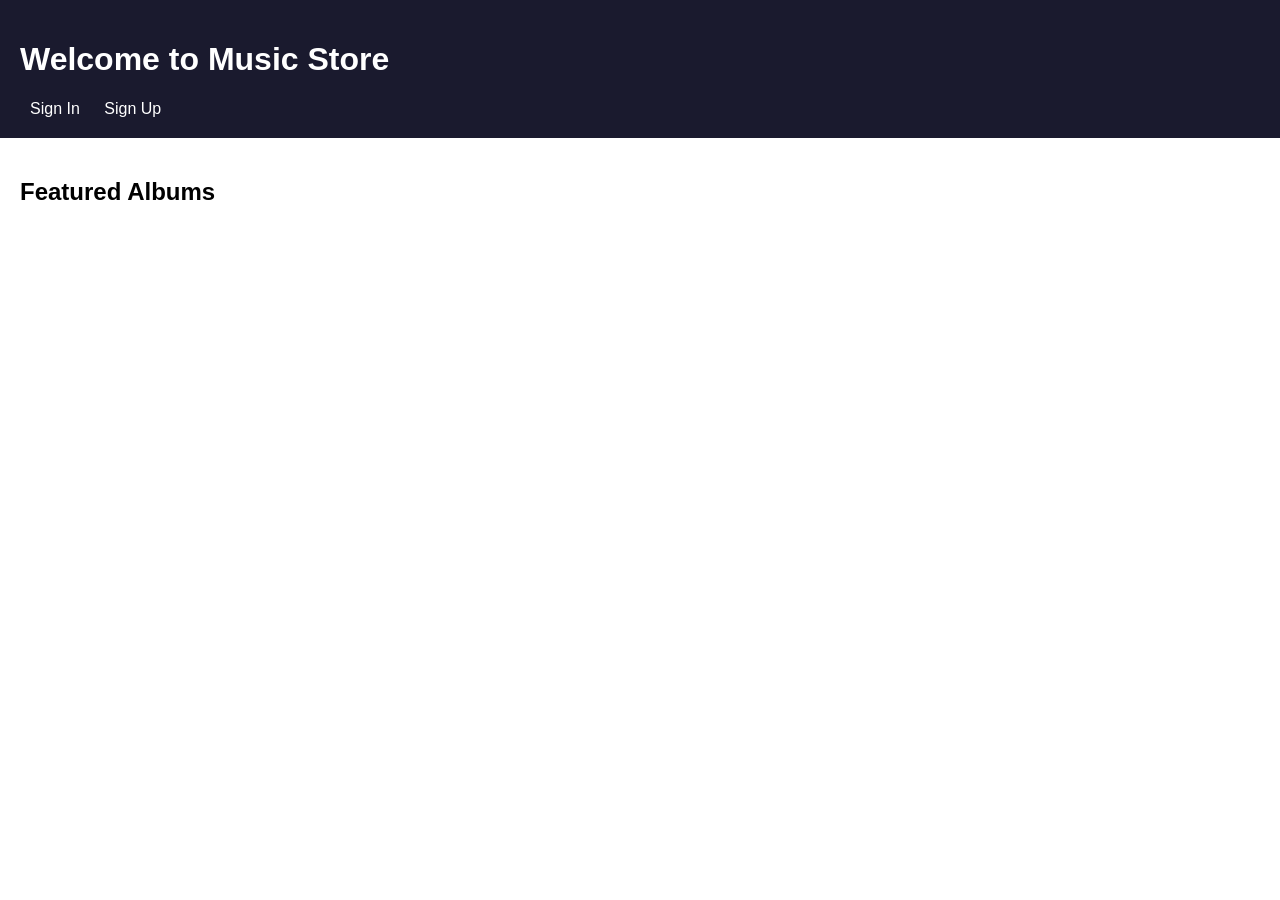
<file: index.html>
<!DOCTYPE html>
<html lang="en">
<head>
    <meta charset="UTF-8">
    <meta name="viewport" content="width=device-width, initial-scale=1.0">
    <title>Home - Music Store</title>
    <link rel="stylesheet" href="css/home.css">
</head>
<body>
    <header>
        <h1>Welcome to Music Store</h1>
        <nav>
            <a href="signin.html">Sign In</a>
            <a href="signup.html">Sign Up</a>
        </nav>
    </header>
    <main>
        <h2>Featured Albums</h2>
        <section id="featured"></section>
    </main>
</body>
</html>
</file>
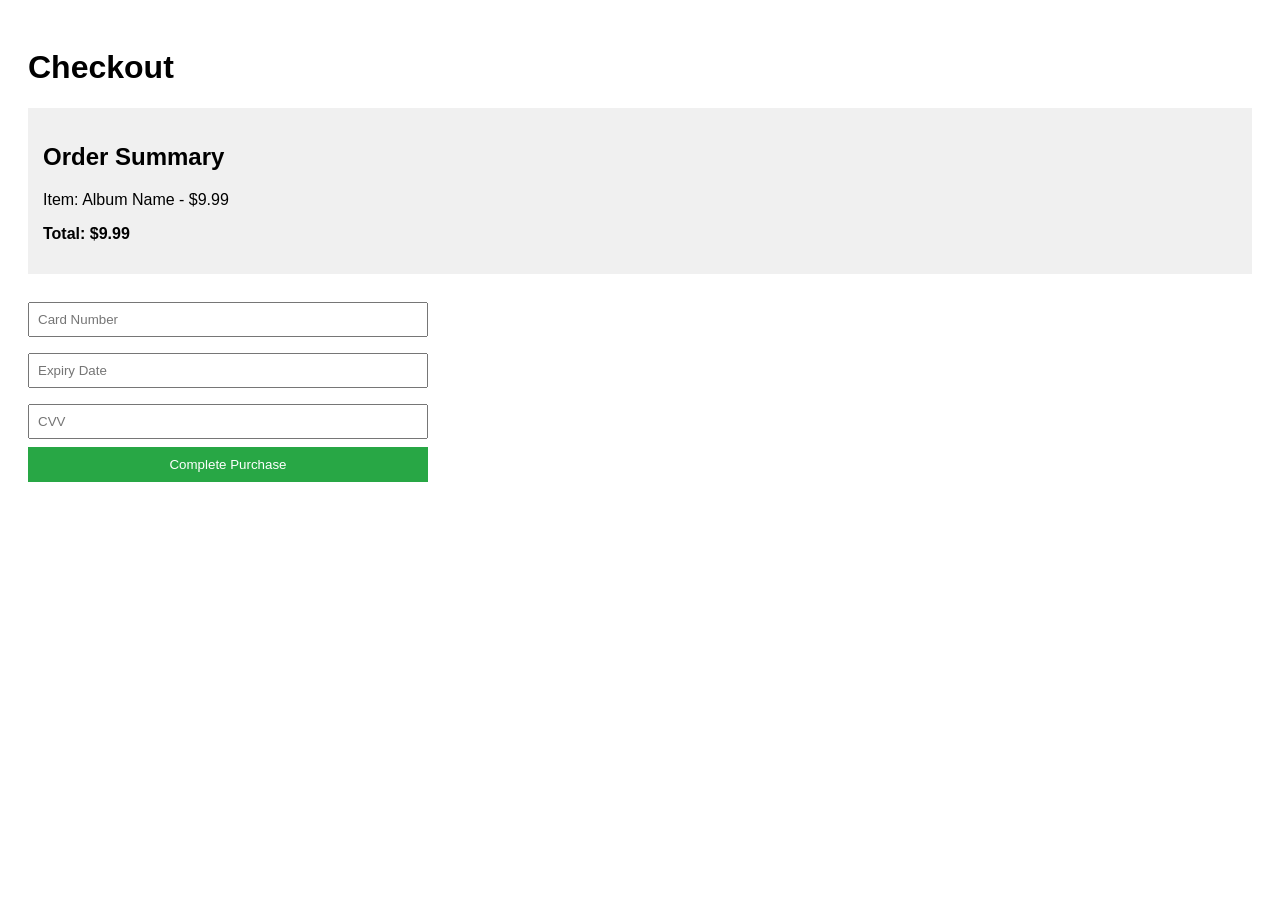
<file: checkout.html>
<!DOCTYPE html>
<html lang="en">
<head>
    <meta charset="UTF-8">
    <meta name="viewport" content="width=device-width, initial-scale=1.0">
    <title>Checkout - Music Store</title>
    <link rel="stylesheet" href="css/checkout.css">
</head>
<body>
    <h1>Checkout</h1>
    <div class="cart-summary">
        <h2>Order Summary</h2>
        <p>Item: Album Name - $9.99</p>
        <p><strong>Total: $9.99</strong></p>
    </div>
    <form>
        <input type="text" placeholder="Card Number">
        <input type="text" placeholder="Expiry Date">
        <input type="text" placeholder="CVV">
        <button type="submit">Complete Purchase</button>
    </form>
</body>
</html>
</file>
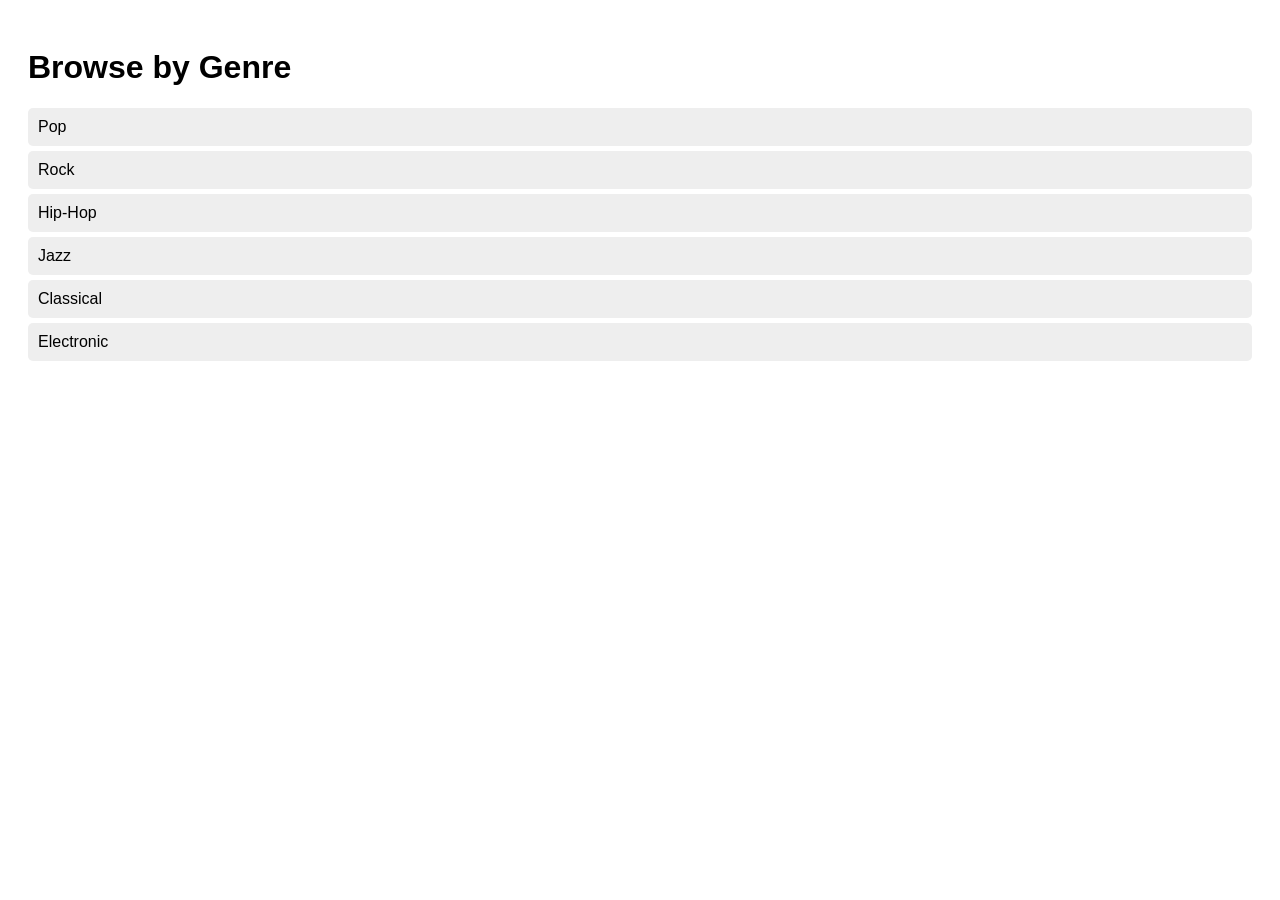
<file: genres.html>
<!DOCTYPE html>
<html lang="en">
<head>
    <meta charset="UTF-8">
    <meta name="viewport" content="width=device-width, initial-scale=1.0">
    <title>Genres - Music Store</title>
    <link rel="stylesheet" href="css/genres.css">
</head>
<body>
    <h1>Browse by Genre</h1>
    <ul>
        <li>Pop</li>
        <li>Rock</li>
        <li>Hip-Hop</li>
        <li>Jazz</li>
        <li>Classical</li>
        <li>Electronic</li>
    </ul>
</body>
</html>
</file>
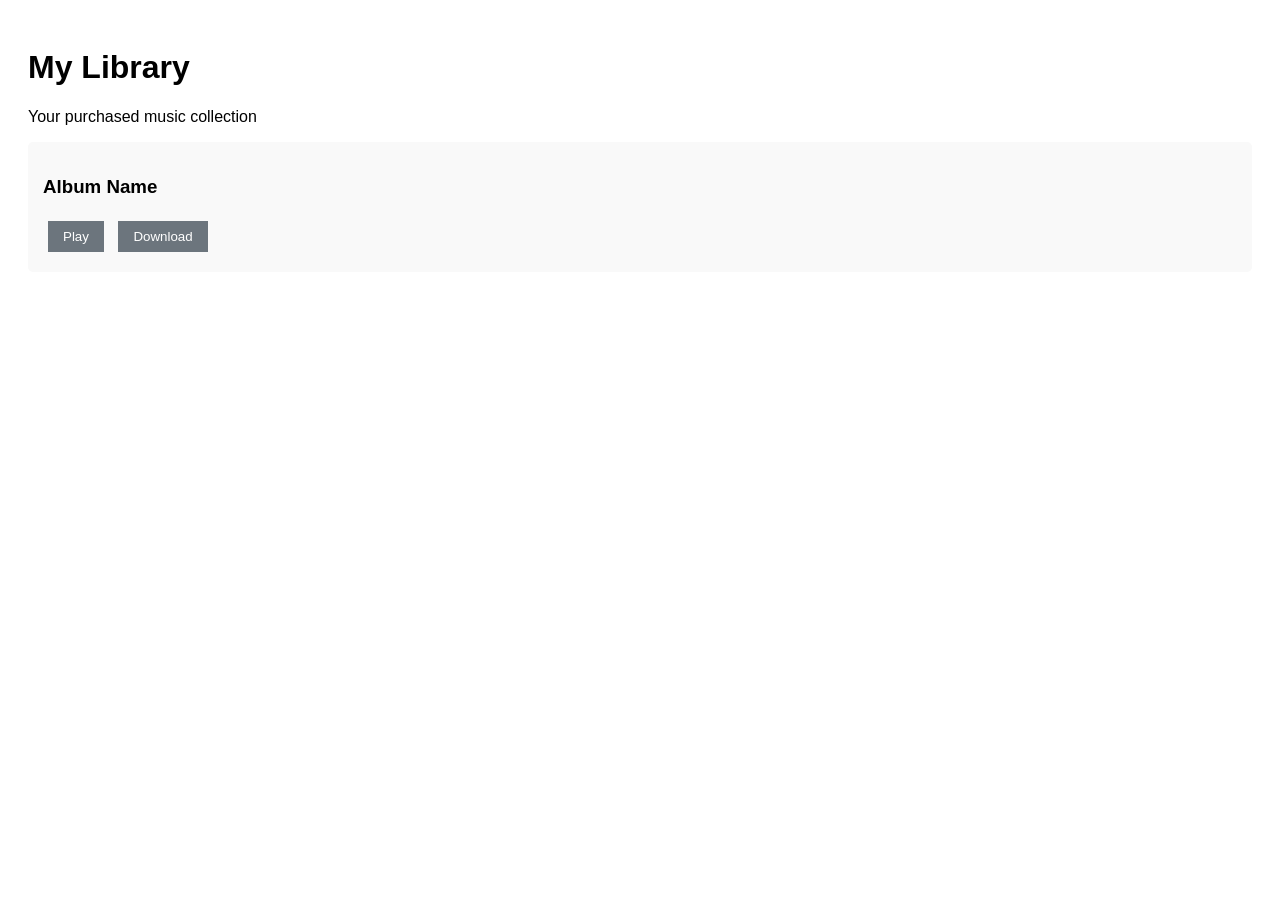
<file: library.html>
<!DOCTYPE html>
<html lang="en">
<head>
    <meta charset="UTF-8">
    <meta name="viewport" content="width=device-width, initial-scale=1.0">
    <title>My Library - Music Store</title>
    <link rel="stylesheet" href="css/library.css">
</head>
<body>
    <h1>My Library</h1>
    <p>Your purchased music collection</p>
    <div class="item">
        <h3>Album Name</h3>
        <button>Play</button>
        <button>Download</button>
    </div>
</body>
</html>
</file>
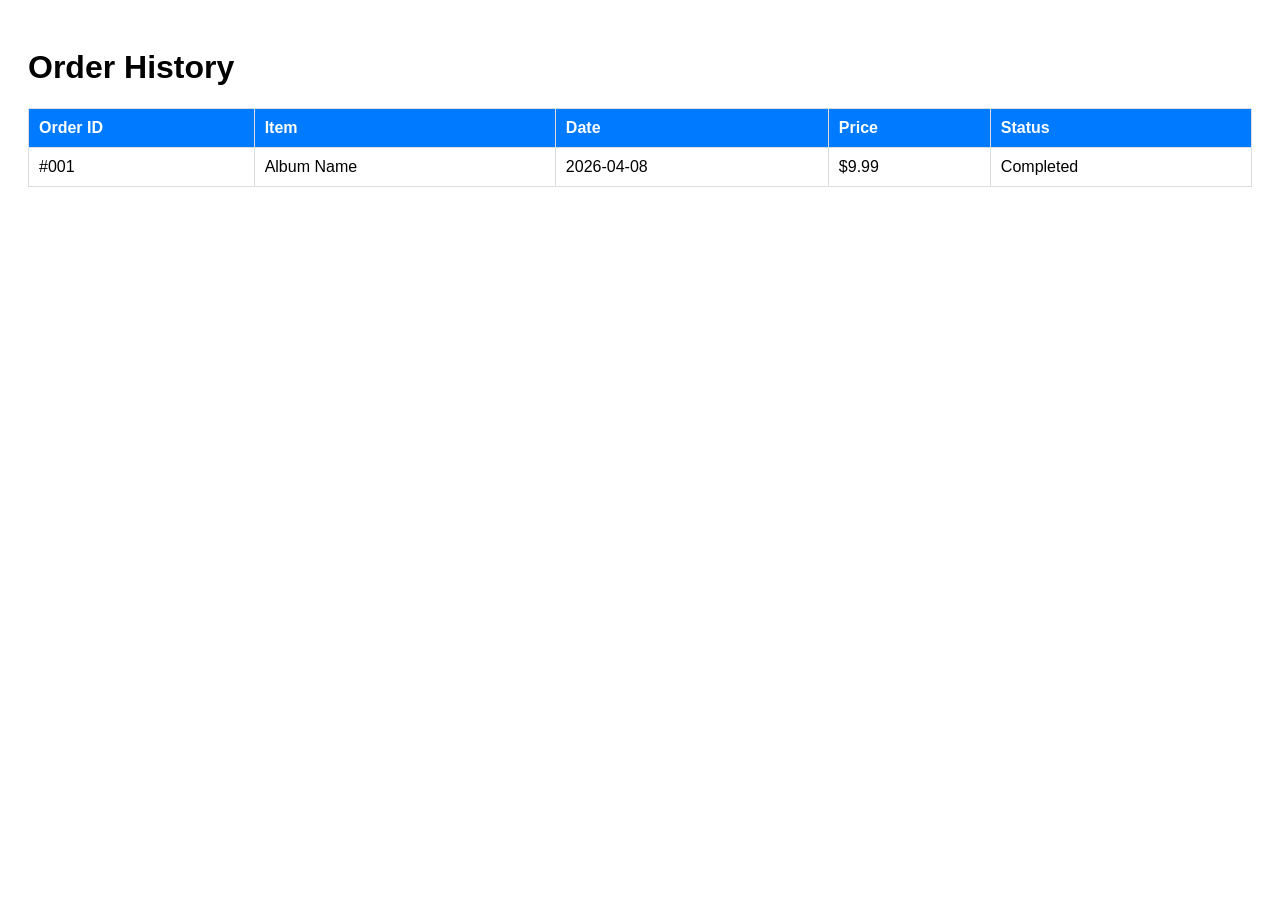
<file: order-history.html>
<!DOCTYPE html>
<html lang="en">
<head>
    <meta charset="UTF-8">
    <meta name="viewport" content="width=device-width, initial-scale=1.0">
    <title>Order History - Music Store</title>
    <link rel="stylesheet" href="css/order-history.css">
</head>
<body>
    <h1>Order History</h1>
    <table>
        <thead>
            <tr>
                <th>Order ID</th>
                <th>Item</th>
                <th>Date</th>
                <th>Price</th>
                <th>Status</th>
            </tr>
        </thead>
        <tbody>
            <tr>
                <td>#001</td>
                <td>Album Name</td>
                <td>2026-04-08</td>
                <td>$9.99</td>
                <td>Completed</td>
            </tr>
        </tbody>
    </table>
</body>
</html>
</file>
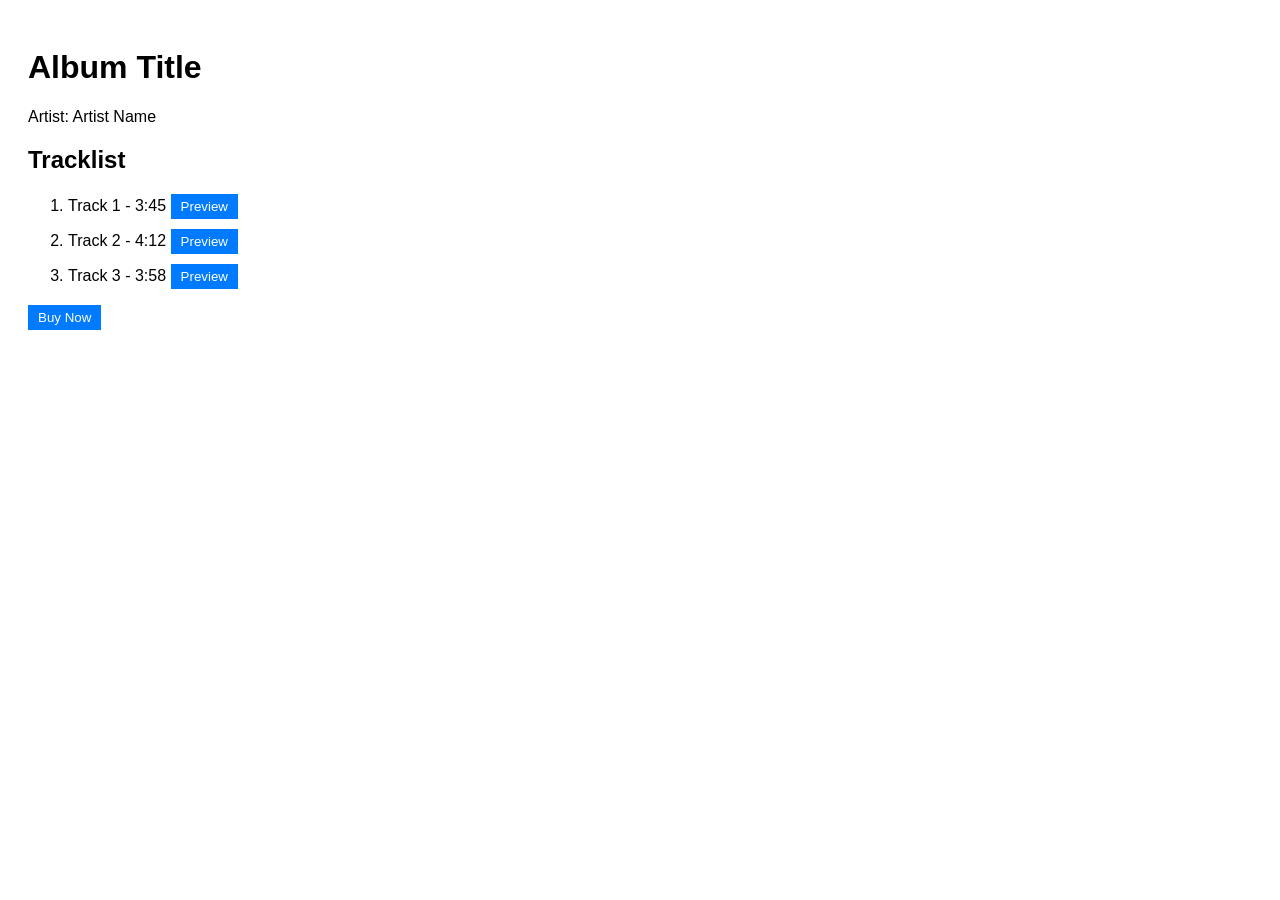
<file: product-details.html>
<!DOCTYPE html>
<html lang="en">
<head>
    <meta charset="UTF-8">
    <meta name="viewport" content="width=device-width, initial-scale=1.0">
    <title>Product Details - Music Store</title>
    <link rel="stylesheet" href="css/product-details.css">
</head>
<body>
    <h1>Album Title</h1>
    <p>Artist: Artist Name</p>
    <h2>Tracklist</h2>
    <ol>
        <li>Track 1 - 3:45 <button>Preview</button></li>
        <li>Track 2 - 4:12 <button>Preview</button></li>
        <li>Track 3 - 3:58 <button>Preview</button></li>
    </ol>
    <button>Buy Now</button>
</body>
</html>
</file>
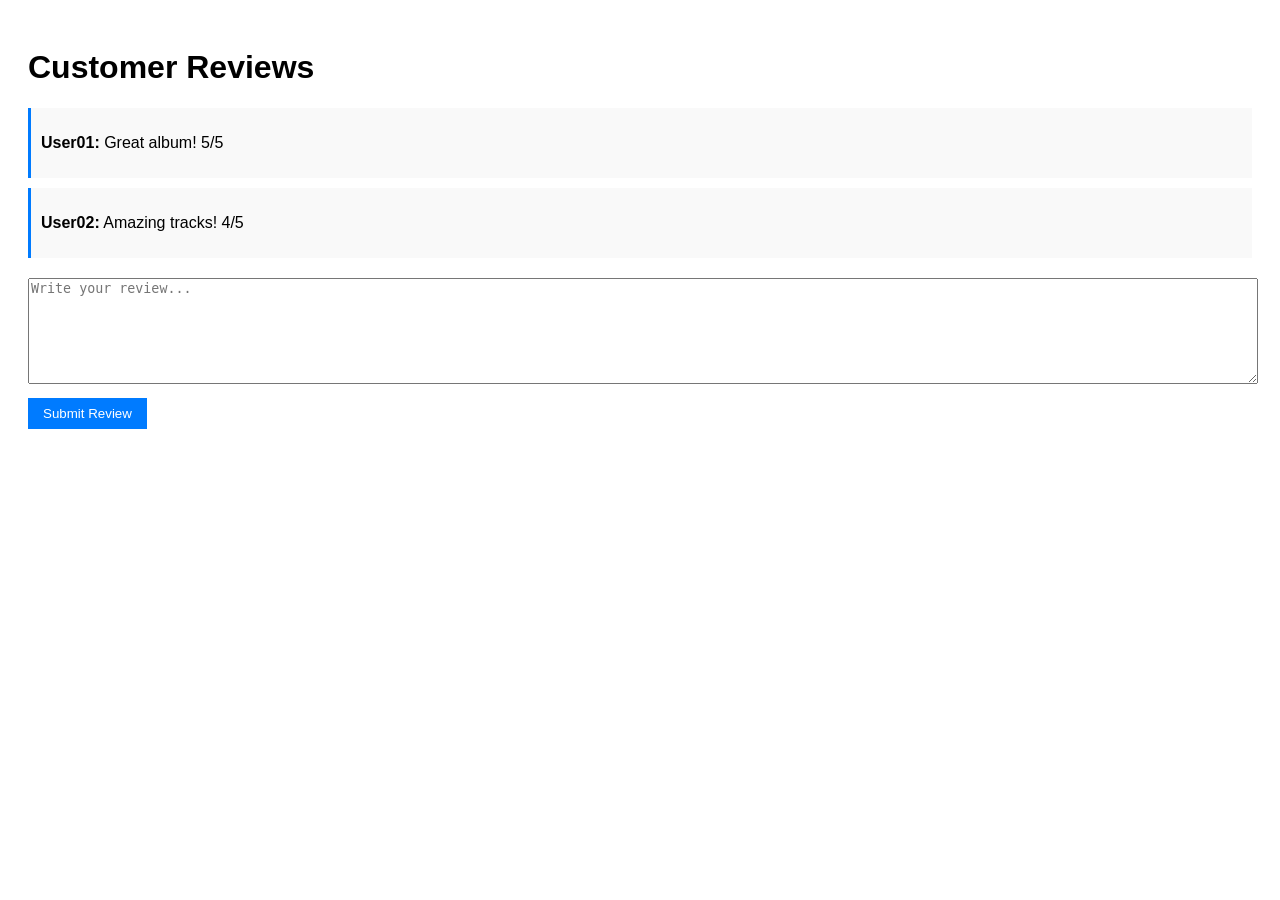
<file: reviews.html>
<!DOCTYPE html>
<html lang="en">
<head>
    <meta charset="UTF-8">
    <meta name="viewport" content="width=device-width, initial-scale=1.0">
    <title>Reviews - Music Store</title>
    <link rel="stylesheet" href="css/reviews.css">
</head>
<body>
    <h1>Customer Reviews</h1>
    <div class="review">
        <p><strong>User01:</strong> Great album! 5/5</p>
    </div>
    <div class="review">
        <p><strong>User02:</strong> Amazing tracks! 4/5</p>
    </div>
    <form>
        <textarea placeholder="Write your review..."></textarea>
        <button type="submit">Submit Review</button>
    </form>
</body>
</html>
</file>
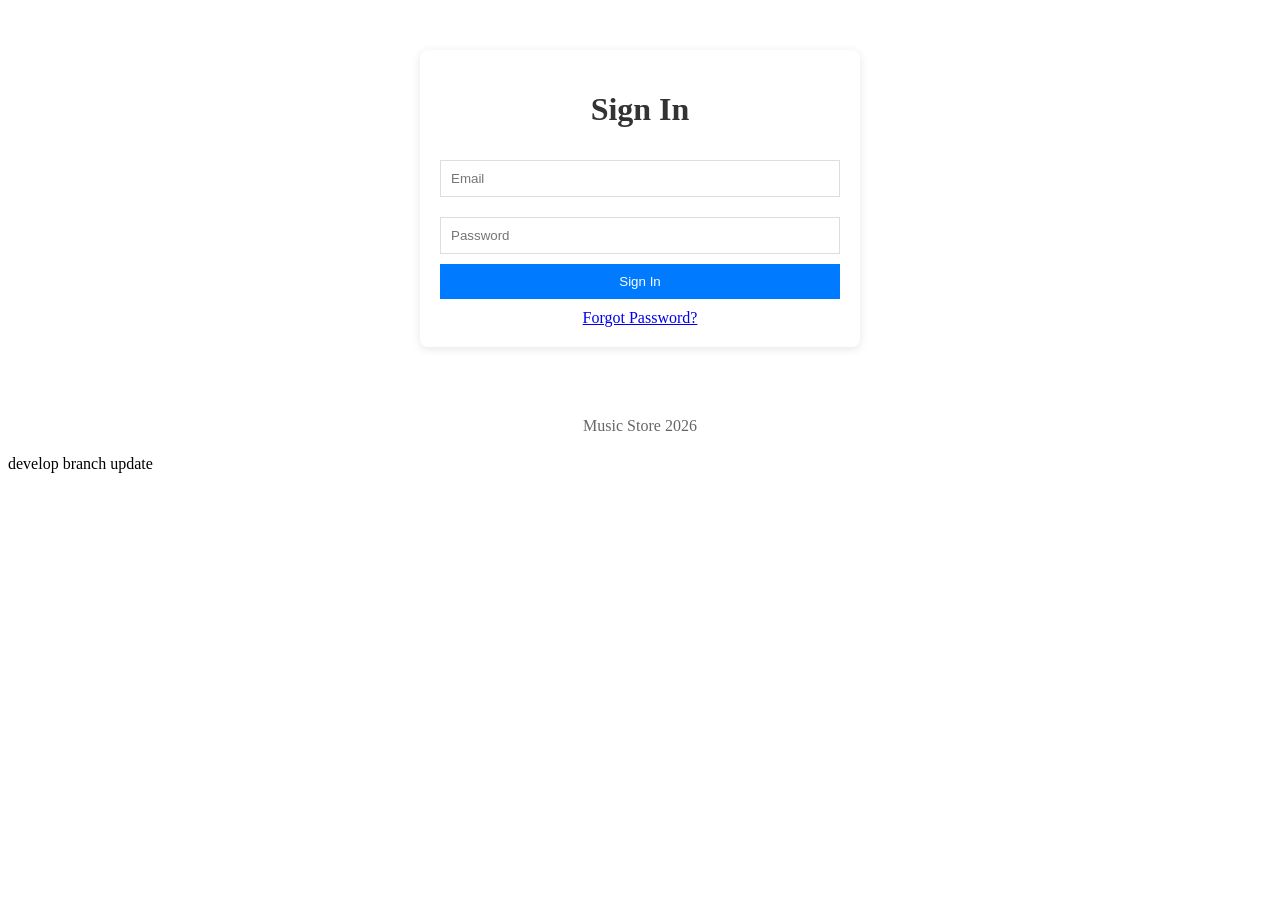
<file: signin.html>
<!DOCTYPE html>
<html lang="en">
<head>
    <meta charset="UTF-8">
    <meta name="viewport" content="width=device-width, initial-scale=1.0">
    <title>Sign In - Music Store</title>
    <link rel="stylesheet" href="css/signin.css">
</head>
<body>
    <div class="container">
        <h1>Sign In</h1>
        <form>
            <input type="email" placeholder="Email">
            <input type="password" placeholder="Password">
            <button type="submit">Sign In</button>
            <a href="#">Forgot Password?</a>
        </form>
    </div>
</body>
</html>
<footer>Music Store 2026</footer>
develop branch update
</file>
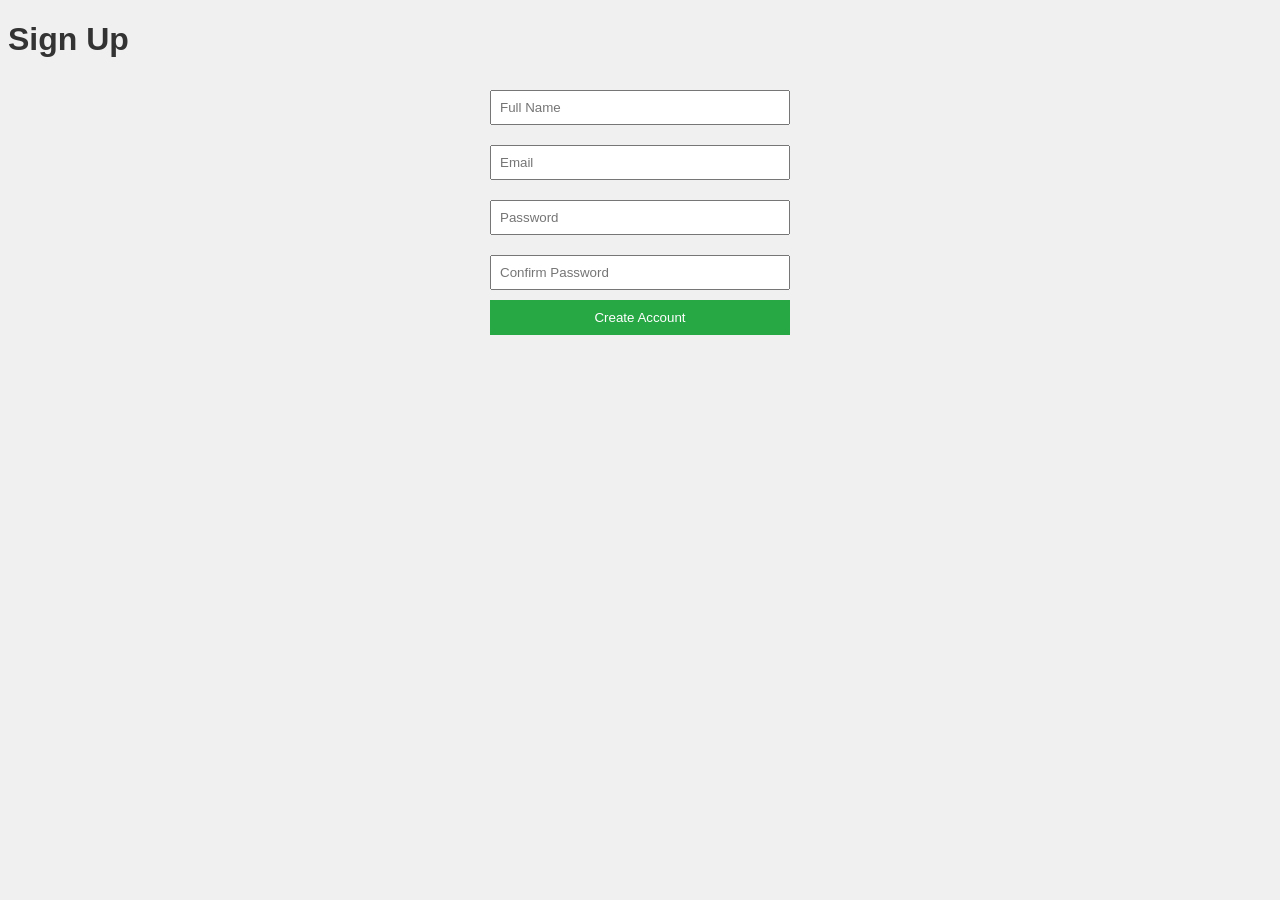
<file: signup.html>
<!DOCTYPE html>
<html lang="en">
<head>
    <meta charset="UTF-8">
    <meta name="viewport" content="width=device-width, initial-scale=1.0">
    <title>Sign Up - Music Store</title>
    <link rel="stylesheet" href="css/signup.css">
</head>
<body>
    <h1>Sign Up</h1>
    <form>
        <input type="text" placeholder="Full Name">
        <input type="email" placeholder="Email">
        <input type="password" placeholder="Password">
        <input type="password" placeholder="Confirm Password">
        <button type="submit">Create Account</button>
    </form>
</body>
</html>
</file>
<file: css/home.css>
body { font-family: Arial, sans-serif; margin: 0; padding: 0; }
header { background: #1a1a2e; color: white; padding: 20px; }
nav a { color: white; margin: 0 10px; text-decoration: none; }
main { padding: 20px; }
</file>
<file: css/checkout.css>
body { font-family: Arial, sans-serif; padding: 20px; }
.cart-summary { background: #f0f0f0; padding: 15px; margin-bottom: 20px; }
form { display: flex; flex-direction: column; max-width: 400px; }
input { margin: 8px 0; padding: 8px; }
button { padding: 10px; background: #28a745; color: white; border: none; cursor: pointer; }
</file>
<file: css/genres.css>
body { font-family: Arial, sans-serif; padding: 20px; }
ul { list-style: none; padding: 0; }
li { padding: 10px; margin: 5px 0; background: #eee; border-radius: 5px; }
</file>
<file: css/library.css>
body { font-family: Arial, sans-serif; padding: 20px; }
.item { background: #f9f9f9; padding: 15px; margin: 10px 0; border-radius: 5px; }
button { padding: 8px 15px; margin: 5px; background: #6c757d; color: white; border: none; cursor: pointer; }
</file>
<file: css/order-history.css>
body { font-family: Arial, sans-serif; padding: 20px; }
table { width: 100%; border-collapse: collapse; }
th, td { border: 1px solid #ddd; padding: 10px; text-align: left; }
th { background: #007bff; color: white; }
tr:nth-child(even) { background: #f2f2f2; }
</file>
<file: css/product-details.css>
body { font-family: Arial, sans-serif; padding: 20px; }
ol li { margin: 10px 0; }
button { padding: 5px 10px; background: #007bff; color: white; border: none; cursor: pointer; }
</file>
<file: css/reviews.css>
body { font-family: Arial, sans-serif; padding: 20px; }
.review { background: #f9f9f9; padding: 10px; margin: 10px 0; border-left: 3px solid #007bff; }
textarea { width: 100%; height: 100px; margin: 10px 0; }
button { padding: 8px 15px; background: #007bff; color: white; border: none; }
</file>
<file: css/signin.css>
.container {
    max-width: 400px;
    margin: 50px auto;
    padding: 20px;
    background: white;
    border-radius: 8px;
    box-shadow: 0 2px 10px rgba(0,0,0,0.1);
}
h1 { text-align: center; color: #333; }
form { display: flex; flex-direction: column; }
input { margin: 10px 0; padding: 10px; border: 1px solid #ddd; }
button { padding: 10px; background: #007bff; color: white; border: none; cursor: pointer; }
a { text-align: center; margin-top: 10px; display: block; }
footer { text-align: center; padding: 20px; color: #666; }
</file>
<file: css/signup.css>
body { font-family: Arial, sans-serif; background: #f0f0f0; }
h1 { color: #333; }
form { display: flex; flex-direction: column; width: 300px; margin: auto; }
input { margin: 10px 0; padding: 8px; }
button { padding: 10px; background: #28a745; color: white; border: none; cursor: pointer; }
</file>
